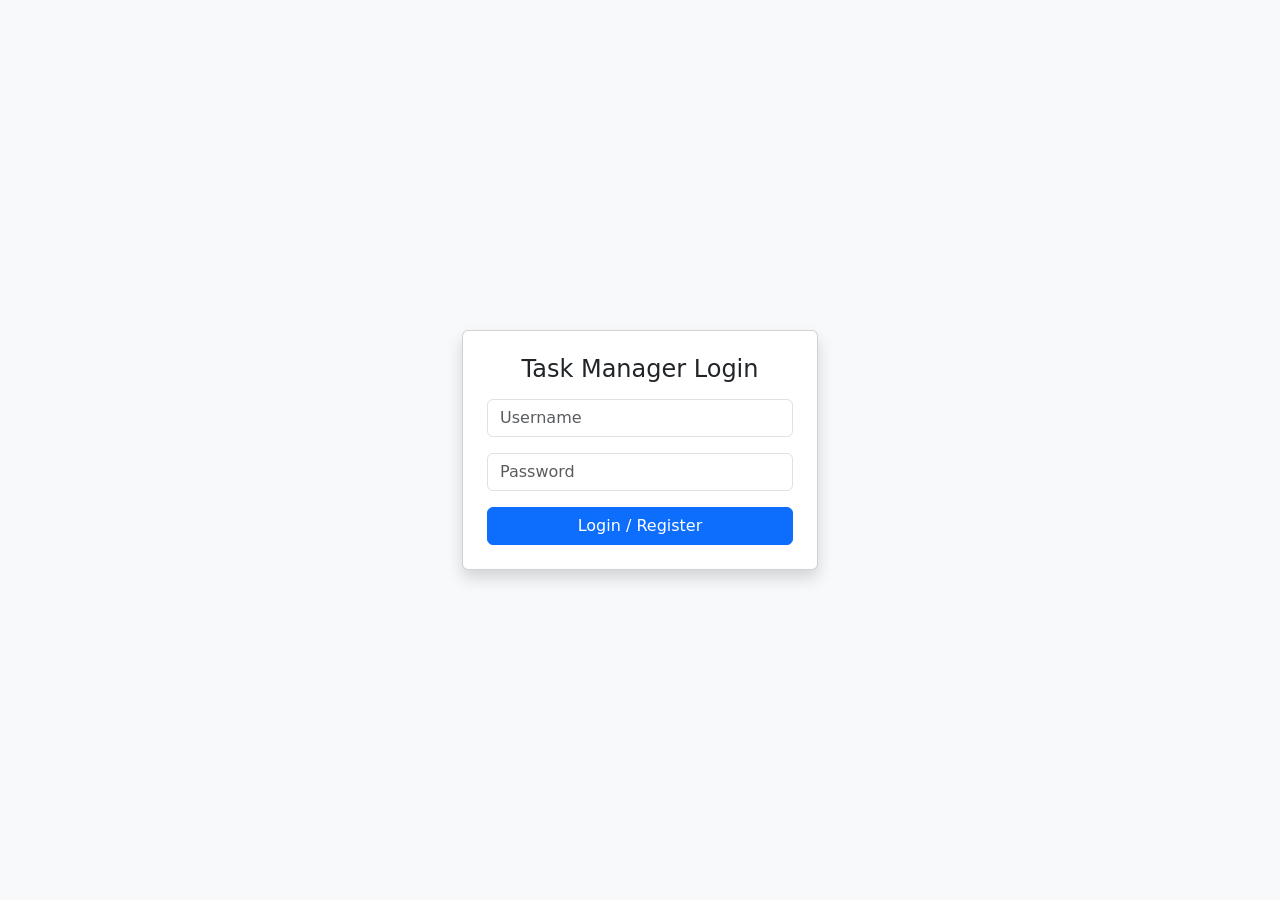
<file: templates/login.html>
<!DOCTYPE html>
<html>
<head>
    <title>Login</title>
    <meta name="viewport" content="width=device-width, initial-scale=1">
    <link href="https://cdn.jsdelivr.net/npm/bootstrap@5.3.2/dist/css/bootstrap.min.css" rel="stylesheet">
</head>
<body class="bg-light d-flex align-items-center" style="height:100vh;">

<div class="container">
    <div class="row justify-content-center">
        <div class="col-md-4">
            <div class="card shadow p-4">
                <h4 class="text-center mb-3">Task Manager Login</h4>
                <form method="POST">
                    <input type="text" name="username" class="form-control mb-3" placeholder="Username" required>
                    <input type="password" name="password" class="form-control mb-3" placeholder="Password" required>
                    <button class="btn btn-primary w-100">Login / Register</button>
                </form>
            </div>
        </div>
    </div>
</div>

</body>
</html>
</file>
